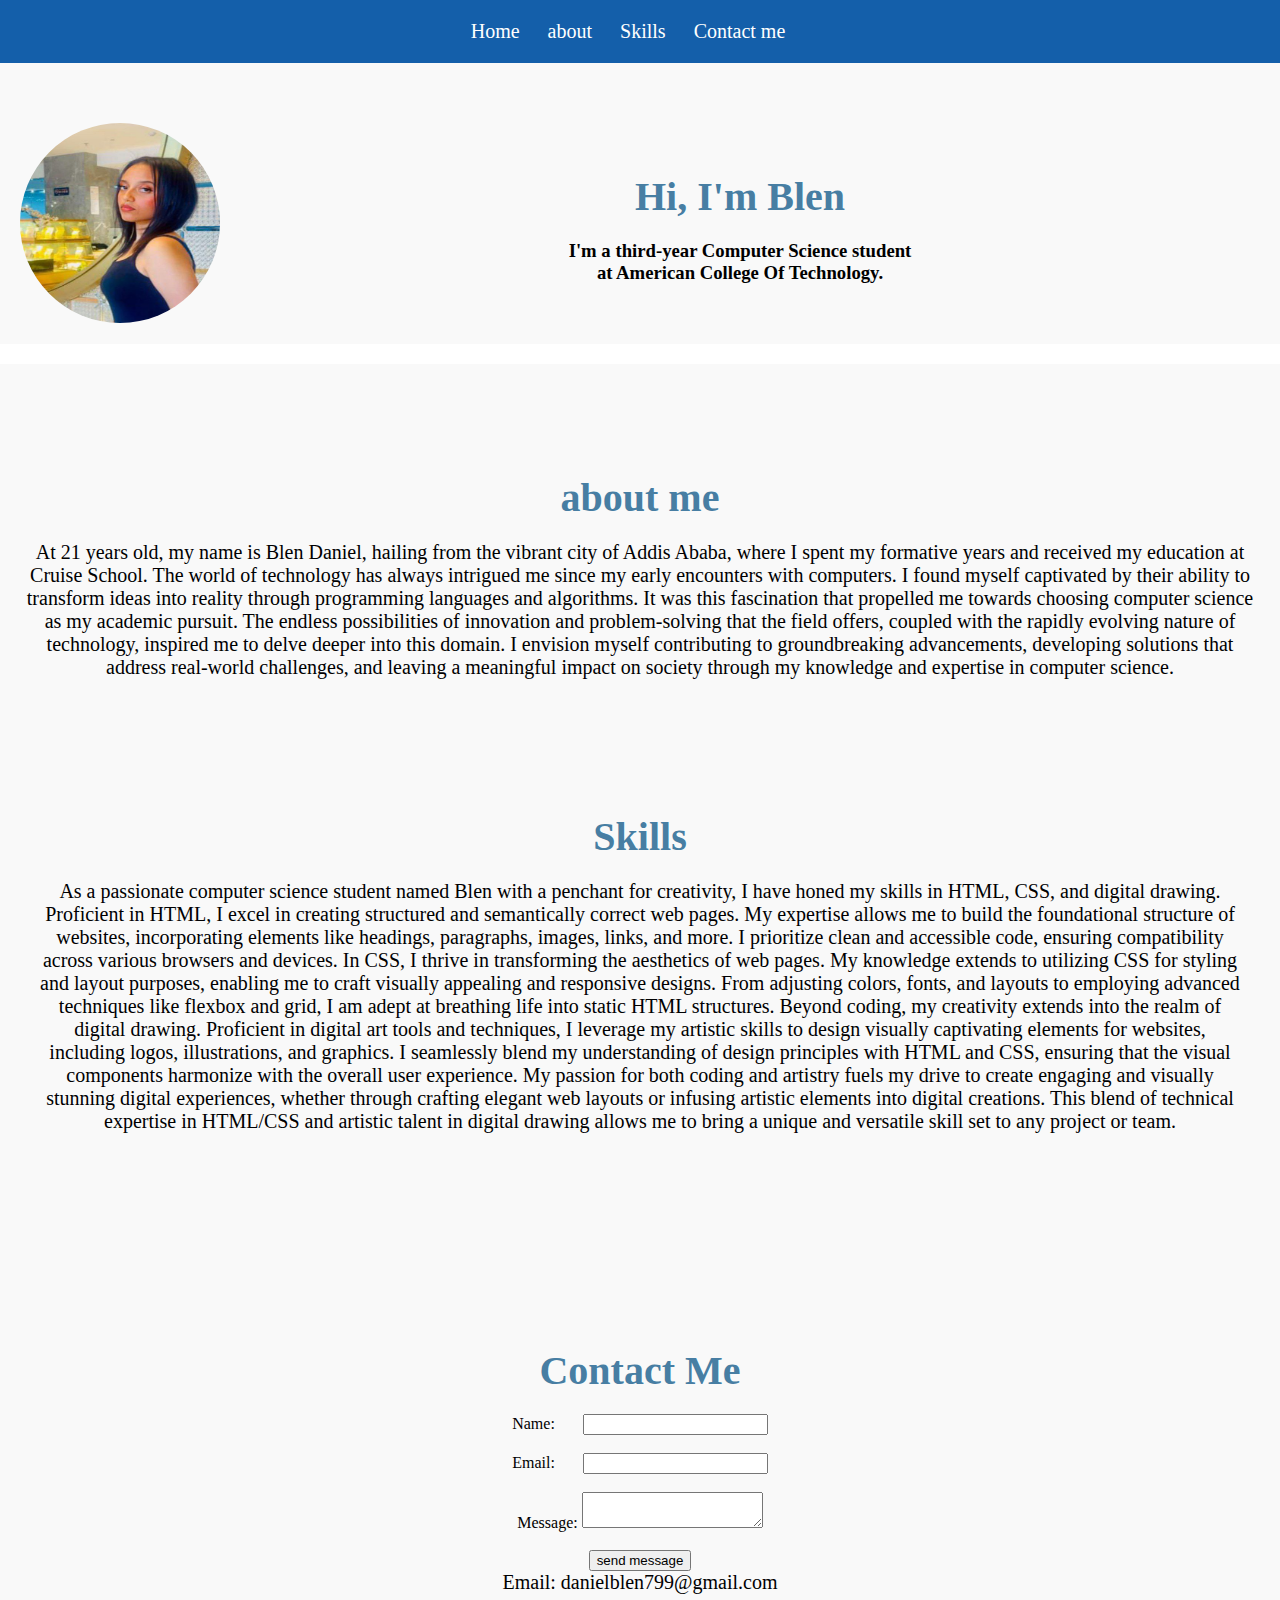
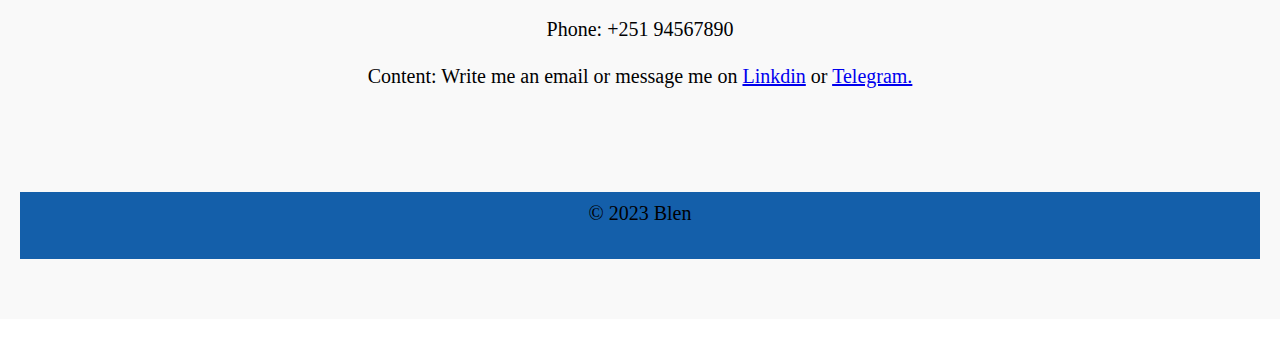
<file: index.html>
<!DOCTYPE html>
<html lang="en">
<head>
  <meta charset="UTF-8">
  <meta name="viewport" content="width=device-width, initial-scale=1.0">
  <title>Blen's Portfolio</title>
  <link rel="stylesheet" href="styles.css">
</head>
<body>
  <header>
    <nav>
      <ul>
        <li><a href="#home">Home</a></li>
        <li><a href="#about">about</a></li>
        <li><a href="#skills">Skills</a></li>
        <li><a href="#contact me">Contact me</a></li>
      </ul>
    </nav>
  </header>
</nav>
<section id="home">
    <img src="panda.jpg" alt="profile" class="avatar">
    <h2>Hi, I'm Blen</h2>
        <h3>I'm a third-year Computer Science student<br> at American College Of Technology.</h3>
    </div>
</section>
</section>
<section id="about">
  <h2>about me </h2>
  <p>At 21 years old, my name is Blen Daniel, hailing from the vibrant city of Addis Ababa, where I spent my formative years and received my education at Cruise School. The world of technology has always intrigued me since my early encounters with computers. I found myself captivated by their ability to transform ideas into reality through programming languages and algorithms. It was this fascination that propelled me towards choosing computer science as my academic pursuit. The endless possibilities of innovation and problem-solving that the field offers, coupled with the rapidly evolving nature of technology, inspired me to delve deeper into this domain. I envision myself contributing to groundbreaking advancements, developing solutions that address real-world challenges, and leaving a meaningful impact on society through my knowledge and expertise in computer science.
  </p>
  <section id="skills">
    <h2>Skills</h2>
    <p>
        As a passionate computer science student named Blen with a penchant for creativity, I have honed my skills in HTML, CSS, and digital drawing. Proficient in HTML, I excel in creating structured and semantically correct web pages. My expertise allows me to build the foundational structure of websites, incorporating elements like headings, paragraphs, images, links, and more. I prioritize clean and accessible code, ensuring compatibility across various browsers and devices.
        In CSS, I thrive in transforming the aesthetics of web pages. My knowledge extends to utilizing CSS for styling and layout purposes, enabling me to craft visually appealing and responsive designs. From adjusting colors, fonts, and layouts to employing advanced techniques like flexbox and grid, I am adept at breathing life into static HTML structures.
Beyond coding, my creativity extends into the realm of digital drawing. Proficient in digital art tools and techniques, I leverage my artistic skills to design visually captivating elements for websites, including logos, illustrations, and graphics. I seamlessly blend my understanding of design principles with HTML and CSS, ensuring that the visual components harmonize with the overall user experience.
My passion for both coding and artistry fuels my drive to create engaging and visually stunning digital experiences, whether through crafting elegant web layouts or infusing artistic elements into digital creations. This blend of technical expertise in HTML/CSS and artistic talent in digital drawing allows me to bring a unique and versatile skill set to any project or team.
    </p>
  </section>
  <section id="contact me">
    <h2>Contact Me</h2>
    <form action="/submit_form" method="post">
<label for="name">Name: &nbsp;&nbsp;&nbsp;&nbsp;&nbsp;</label>
<input type="text" id="name"><br><br>
  <label for="email">Email: &nbsp;&nbsp;&nbsp;&nbsp;&nbsp;</label>
  <input type="email" id="email" name="email"><br><br>
  <label for="message">Message:</label>
  <textarea id="message" name="message"></textarea><br><br>
  <input id="message1" type="submit" value="send message">

    <p>Email: danielblen799@gmail.com</p>
    <p>Phone: +251 94567890</p>
    <p>Content:  Write me an email or message me on <a href="blen daniel" target="_blank">Linkdin</a> or <a href="https://Linkdin.com/blunayl" target="_blank">Telegram.</a><br>
    </p>
  </section>
  </body>
  <footer>
    <p>&copy; 2023 Blen</p>
  </footer>
</body>
</html>
</file>
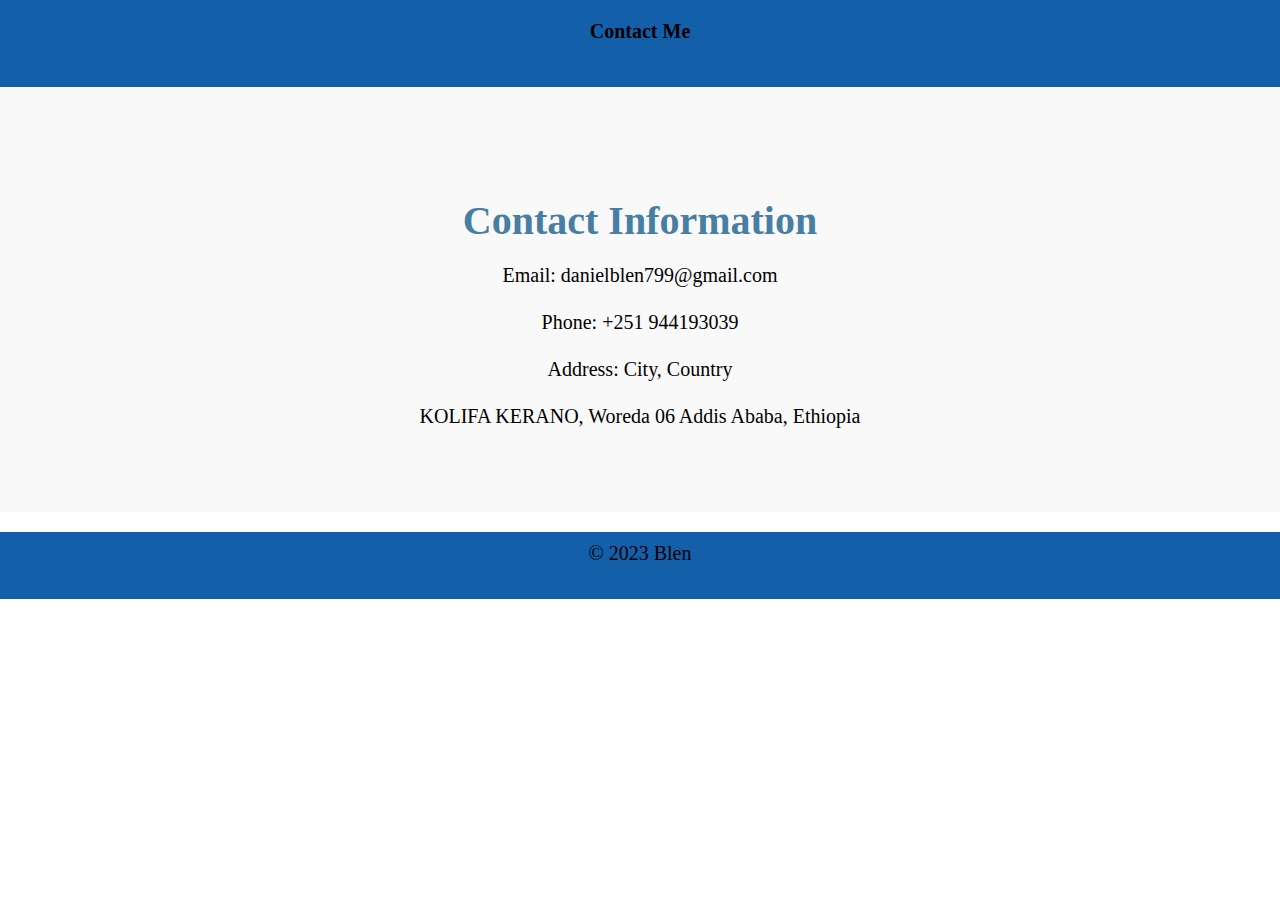
<file: contact.html>
<!DOCTYPE html>
<html lang="en">

<head>
  <meta charset="UTF-8">
  <title>Student Portfolio - Contact</title>
  <link rel="stylesheet" href="styles.css">
</head>

<body>
  <header>
    <h1>Contact Me</h1>
  </header>

  <section class="contact-info">
    <h2>Contact Information</h2>
    <p>Email: danielblen799@gmail.com</p>
    <p>Phone: +251 944193039</p>
    <p>Address: City, Country</p>
    <p>KOLIFA KERANO,
      Woreda 06 Addis Ababa, Ethiopia</p>
  </section>



  <footer>
    <p>&copy; 2023 Blen</p>
  </footer>
</body>

</html>
</file>
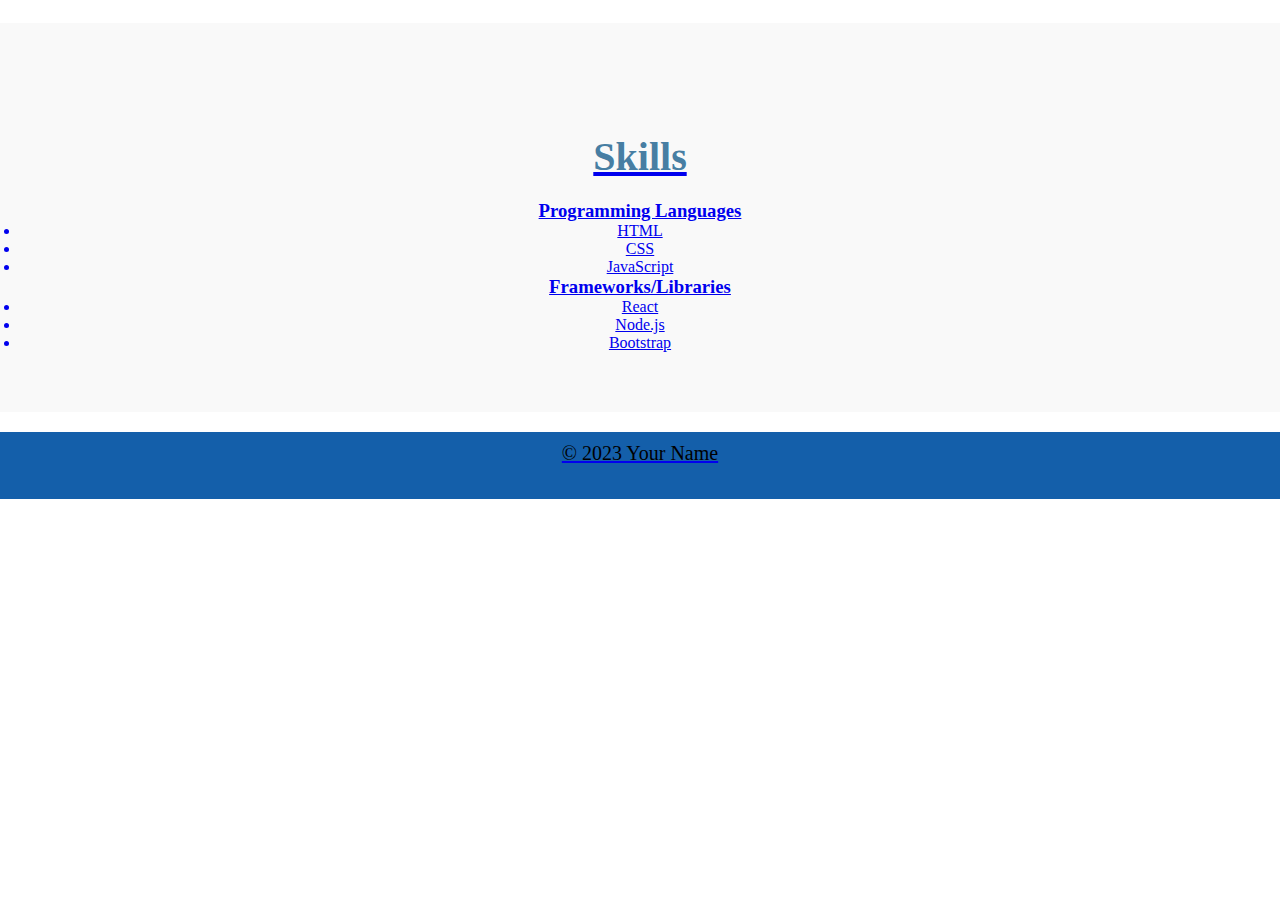
<file: My Work.html>
<!DOCTYPE html>
<html lang="en">
<head>
  <meta charset="UTF-8">
  <meta http-equiv="X-UA-Compatible" content="IE=edge">
  <meta name="viewport" content="width=device-width, initial-scale=1.0">
  <title>Portfolio</title>
  <link rel="stylesheet" href="styles.css">
</head>
<body>
    <div class="hero">
        <nav>
            <ul>
                <li><a href="#"home</li>




            </ul>





        </nav>


  <section id="skills">
    <div class="container">
      <h2>Skills</h2>
      <div class="skill">
        <h3>Programming Languages</h3>
        <ul>
          <li>HTML</li>
          <li>CSS</li>
          <li>JavaScript</li>
        </ul>
      </div>

      <div class="skill">
        <h3>Frameworks/Libraries</h3>
        <ul>
          <li>React</li>
          <li>Node.js</li>
          <li>Bootstrap</li>
         
        </ul>
      </div>

      
    </div>
  </section>

  <footer>
    <p>&copy; 2023 Your Name</p>
  </footer>
</body>
</html>
</file>
<file: styles.css>
body, h1, h2, h3, p, ul, li {
  margin:0;
  padding: 0;
}
.avatar {
  vertical-align: middle;
  width: 200px;
  height: 200px;
  border-radius: 50%;
  float: left;
}

header {
  background-color: rgb(20, 95, 170);
  color: #0c0101;
  text-align: center;
  padding: 20px;
}

 h1,p {
  font-size: 20px;
  margin-bottom: 24px;
  color: rgb(0, 0, 1);
}
h2 {
  text-align: center;
  margin-top: 50px;
  color: rgb(71, 126, 163);
  font-size: 40px;
}
header p {
  font-size: 18px;
  margin-bottom: 20px;

}
nav ul {
  list-style: none;
}

nav ul li {
  display: inline;
  margin-right: 24px;
}

nav ul li a {
  color: #fff;
  text-decoration: none;
  font-size: 20px;
}
a:hover {
  background-color: rgb(184, 220, 220);
}
section {
  padding: 60px 20px;
  text-align: center;
  background-color: #f9f9f9;
  margin-bottom: 20px;
}

section h2 {
  margin-bottom: 20px;
}
footer {
  background-color: rgb(20, 95, 170);
  color: #f1ebeb;
  text-align: center;
  padding: 10px 0;
}
</file>
